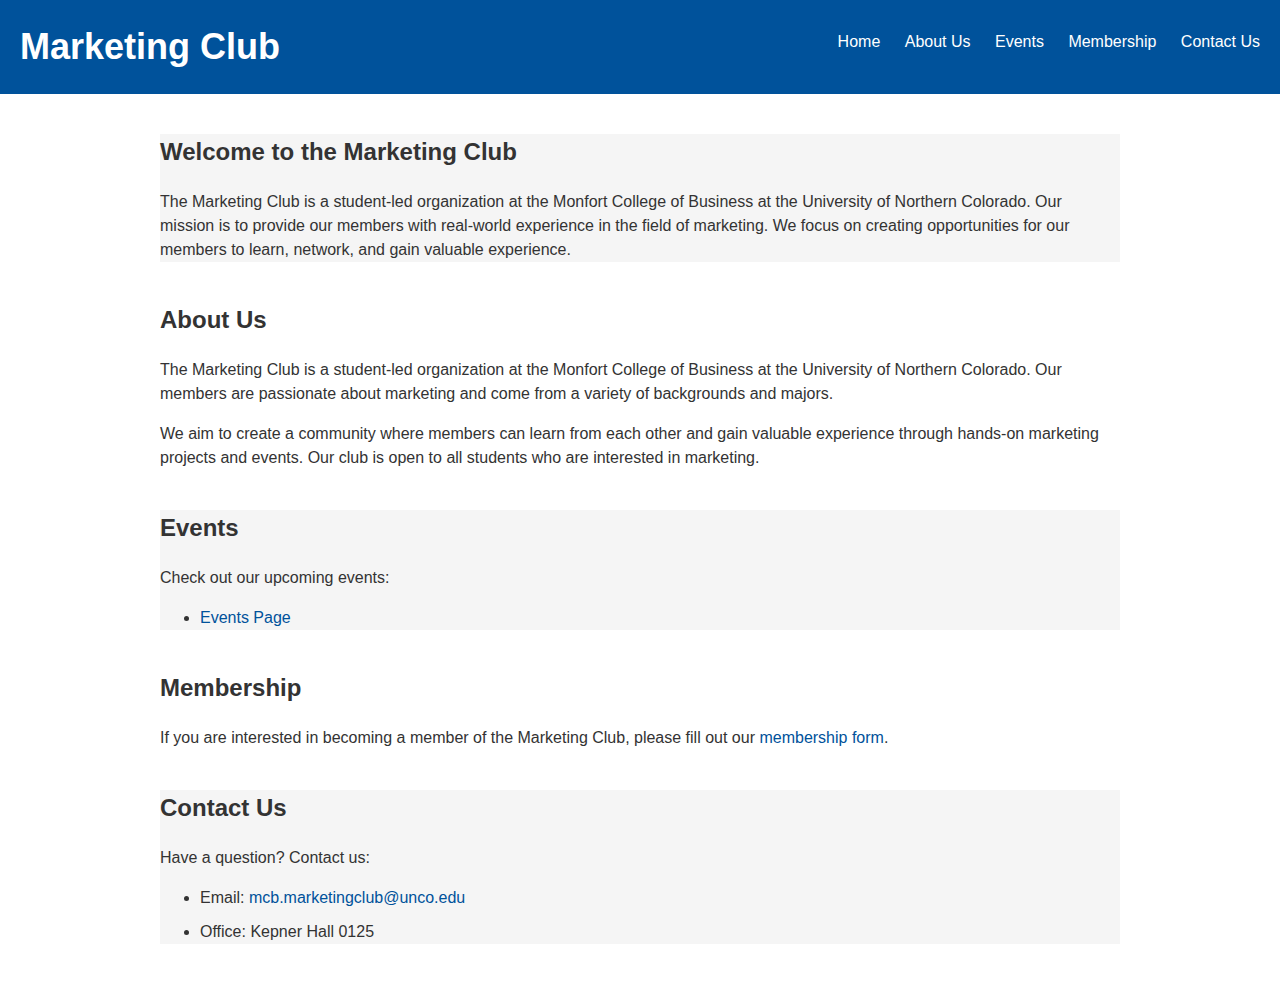
<file: marketing/index.html>
<!DOCTYPE html>
<html>
<head>
	<title>Marketing Club</title>
	<link rel= "stylesheet" href="css/style.css">
</head>
<body>
	<header>
		<h1>Marketing Club</h1>
		<nav>
			<ul>
				<li><a href="#">Home</a></li>
				<li><a href="#">About Us</a></li>
				<li><a href="#">Events</a></li>
				<li><a href="#">Membership</a></li>
				<li><a href="#">Contact Us</a></li>
			</ul>
		</nav>
	</header>
	<main>
		<section>
			<h2>Welcome to the Marketing Club</h2>
			<p>The Marketing Club is a student-led organization at the Monfort College of Business at the University of Northern Colorado. Our mission is to provide our members with real-world experience in the field of marketing. We focus on creating opportunities for our members to learn, network, and gain valuable experience.</p>
		</section>
		<section>
			<h2>About Us</h2>
			<p>The Marketing Club is a student-led organization at the Monfort College of Business at the University of Northern Colorado. Our members are passionate about marketing and come from a variety of backgrounds and majors.</p>
			<p>We aim to create a community where members can learn from each other and gain valuable experience through hands-on marketing projects and events. Our club is open to all students who are interested in marketing.</p>
		</section>
		<section>
			<h2>Events</h2>
			<p>Check out our upcoming events:</p>
				<ul>
					<li><a href="https://mcb.unco.edu/clubs/marketing-club/events.aspx">Events Page</a></li>
				</ul>
		</section>
		<section>
			<h2>Membership</h2>
			<p>If you are interested in becoming a member of the Marketing Club, please fill out our <a href="https://mcb.unco.edu/clubs/marketing-club/club-membership.aspx">membership form</a>.</p>
		</section>
		<section>
			<h2>Contact Us</h2>
			<p>Have a question? Contact us:</p>
			<ul>
				<li>Email: <a href="mailto:mcb.marketingclub@unco.edu">mcb.marketingclub@unco.edu</a></li>
				<li>Office: Kepner Hall 0125</li>
			</ul>
		</section>
	</main>
</body>
</html>
</file>
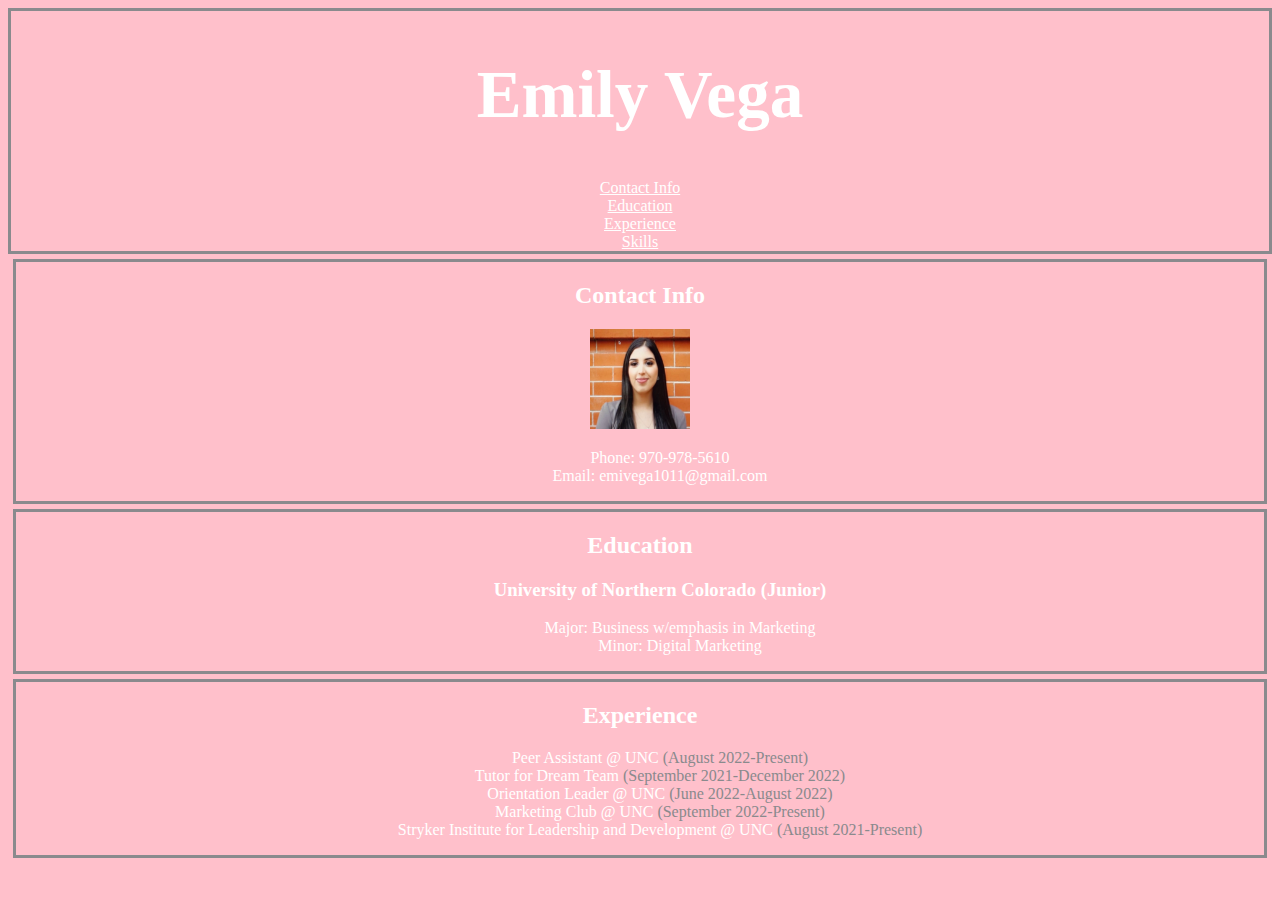
<file: resume/index.html>
<!DOCTYPE html>
<html lang="en">
    <head>
        <link href="https://cdn.jsdelivr.net/npm/bootstrap@5.3.0-alpha3/dist/css/bootstrap.min.css" rel="stylesheet" integrity="sha384-KK94CHFLLe+nY2dmCWGMq91rCGa5gtU4mk92HdvYe+M/SXH301p5ILy+dN9+nJOZ" crossorigin="anonymous">
        <link rel="stylesheet" href="css/style.css">
        <meta charset="UTF-8">
        <title>Resume</title>
        <link rel= "stylesheet" href="css/style.css">
    </head>
    <body>
        <nav>
            <h1>Emily Vega</h1>
            <!--
            <ul>
                <li><a href=index.html#contactinfo>Contact Info</a></li>
                <li><a href=index.html#education>Education</a></li>
                <li><a href=index.html#experience>Experience</a></li>
                <li><a href=skills.html#skills>Skills</a></li>
            </ul>
            -->
            <div class="container-fluid">
                <div class="row">
                    <div class="col-lg-2 border border-primary"><a href=index.html#contactinfo>Contact Info</a></div>
                    <div class="col-lg-2 border border-primary"><a href=index.html#education>Education</a></div>
                    <div class="col-lg-2 border border-primary"><a href=index.html#experience>Experience</a></div>
                    <div class="col-lg-6 border border-primary"><a href=index.html#skills>Skills</a></div>
               </div>
            </div>
        </nav>
        <section id="contactinfo">
            <h2>Contact Info</h2>
            <img src= "https://emivega11.github.io/resume/images/IMG-4361.jpg">
            <ul>
                <li>Phone: 970-978-5610</li>
                <li>Email: emivega1011@gmail.com</li>
            </ul>
            
        </section>
        <section id="education">
            <h2>Education</h2>
            <ul>
                <li>
                    <h3>University of Northern Colorado (Junior)</h3>
                    <ul>
                        <li>Major: Business w/emphasis in Marketing</li> 
                        <li>Minor: Digital Marketing</li>
                    </ul>
                </li>
            </ul>
        </section>
        <section id="experience">
            <h2>Experience</h2>
            <ul>
                <li>Peer Assistant @ UNC <span class="date">(August 2022-Present)</span></li>
                <li>Tutor for Dream Team <span class="date">(September 2021-December 2022)</span></li>
                <li>Orientation Leader @ UNC <span class="date">(June 2022-August 2022)</span></li>
                <li>Marketing Club @ UNC <span class="date">(September 2022-Present)</span></li>
                <li>Stryker Institute for Leadership and Development @ UNC <span class="date">(August 2021-Present)</span></li>
            </ul>
        </section>
    </body>
</html>
</file>
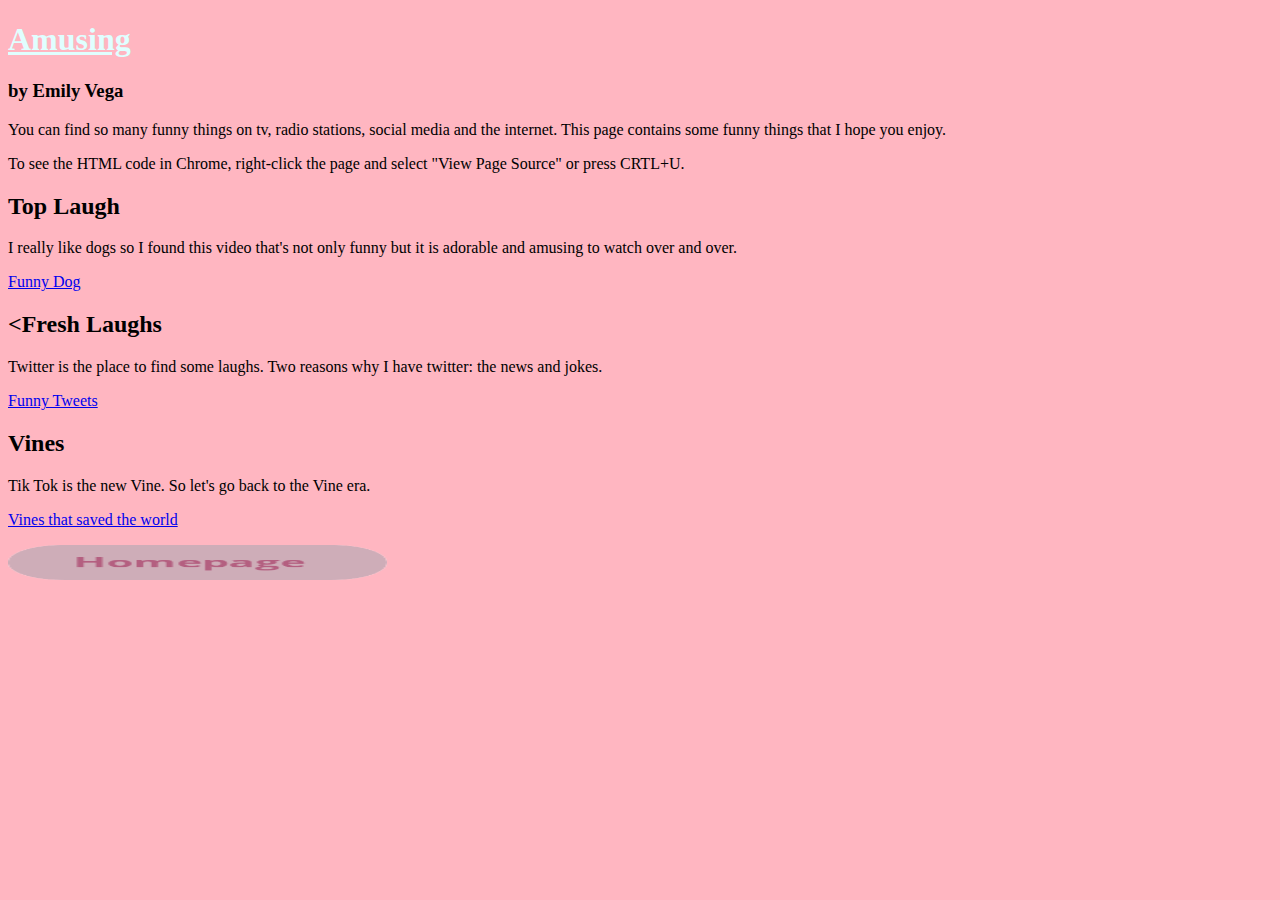
<file: amuse.html>
<!DOCTYPE html>
<html lang="en">
  <head>
    <meta charset="UTF-8">
    <title>Amusing</title>
    <style>
    a img 
    {
       height: 35px;
    {
  </style>
  <link rel="stylesheet" href="css/main.css">
  </head>
  <body>
    <h1>Amusing</h1>
    <h3>by Emily Vega</h3>
    <p>You can find so many funny things on tv, radio stations, social media and the internet. This page contains some funny things that I hope you enjoy.</p>
    <p>To see the HTML code in Chrome, right-click the page and select "View Page Source" or press CRTL+U.</p>
    
    <h2>Top Laugh</h2>
    <p>I really like dogs so I found this video that's not only funny but it is adorable and amusing to watch over and over.</p>
    <a href="https://www.tiktok.com/@love_n_naz/video/7156259509235617030">Funny Dog</a>
    
    <h2>&lt;Fresh Laughs</h2>
    <p>Twitter is the place to find some laughs. Two reasons why I have twitter: the news and jokes.<p>
    <a href="https://twitter.com/JokesMemesFacts?ref_src=twsrc%5Egoogle%7Ctwcamp%5Eserp%7Ctwgr%5Eauthor">Funny Tweets</a>
    
    <h2>Vines</h2>
    <p>Tik Tok is the new Vine. So let's go back to the Vine era.</p>
    <a href="https://www.youtube.com/watch?v=We26I70NadY">Vines that saved the world</a>
    <p><a href="index.html"><img id="homebutton" src="images/button.png" alt="homepage button"></a></p>
  </body>
</html>
</file>
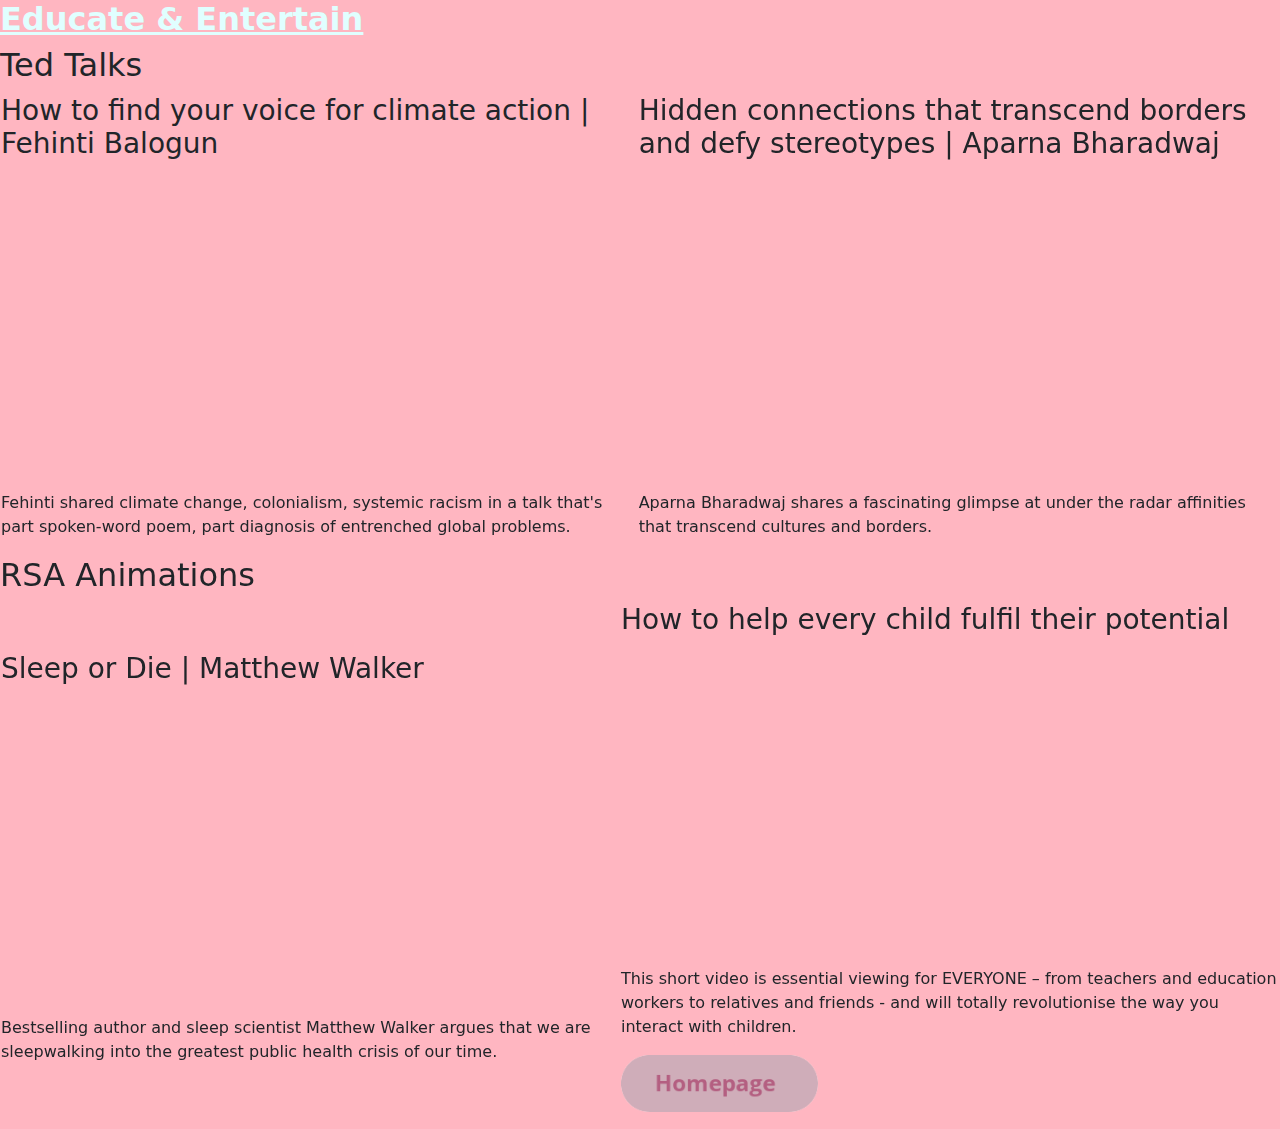
<file: educate.html>
<!DOCTYPE HTML>
<html lang="en">
    <head>
       
        <meta charset="UTF-8">
    <meta name="viewport" content="width=device-width, initial-scale=1">
    <link href="https://cdn.jsdelivr.net/npm/bootstrap@5.1.1/dist/css/bootstrap.min.css" rel="stylesheet">
    <script src="https://cdn.jsdelivr.net/npm/bootstrap@5.1.1/dist/js/bootstrap.bundle.min.js"></script>
      <title>Educate</title>
    <link rel="stylesheet" href="css/main.css">
    </head>
    <body>
<h1>Educate & Entertain</h1>

<h2>Ted Talks</h2>

<table>
    <tr>
    <td>
 <h3> How to find your voice for climate action | Fehinti Balogun </h3>
    <iframe src="https://www.youtube.com/embed/uKzmhuqGbw0" width="560" height="315" title="YouTube video player" allow="accelerometer; autoplay; clipboard-write; encrypted-media; gyroscope; picture-in-picture;" allowfullscreen></iframe>
    <p> Fehinti shared climate change, colonialism, systemic racism in a talk that's part spoken-word poem, part diagnosis of entrenched global problems.</p>
      </td>
      <td>
  <h3> Hidden connections that transcend borders and defy stereotypes | Aparna Bharadwaj</h3>
    <iframe src="https://www.youtube.com/embed/n1fL-EdTsTI" width="560" height="315" title="YouTube video player" allow="accelerometer; autoplay; clipboard-write; encrypted-media; gyroscope; picture-in-picture;" allowfullscreen></iframe>
    <p> Aparna Bharadwaj shares a fascinating glimpse at under the radar affinities that transcend cultures and borders.<p> 
       </td>
       <td>
 </table>
    
 <h2>RSA Animations</h2>        
 <table>
      <tr>
      <td>
   <h3>Sleep or Die | Matthew Walker</h3>
   <iframe src="https://www.thersa.org/video/animates/rsa-minimate/2018/sleep-or-die--matthew-walker" width="560" height="315" title="YouTube video player" allow="accelerometer; autoplay; clipboard-write; encrypted-media; gyroscope; picture-in-picture" allowfullscreen></iframe>
   <p>Bestselling author and sleep scientist Matthew Walker argues that we are sleepwalking into the greatest public health crisis of our time.</p>
        </td>
        <td>
     <h3>How to help every child fulfil their potential</h3>
     <iframe src="https://www.thersa.org/video/animates/2015/how-to-help-every-child-fulfil-their-potential" width="560" height="315" title="YouTube video player" allow="accelerometer; autoplay; clipboard-write; encrypted-media; gyroscope; picture-in-picture" allowfullscreen></iframe>
     <p>This short video is essential viewing for EVERYONE – from teachers and education workers to relatives and friends - and will totally revolutionise the way you interact with children.</p>
     <p><a href="index.html"><img id="homebutton" src="images/button.png" alt="homepage button"></a></p>
          </td>
         <td>
      </table>
     </body>
    </html>
</file>
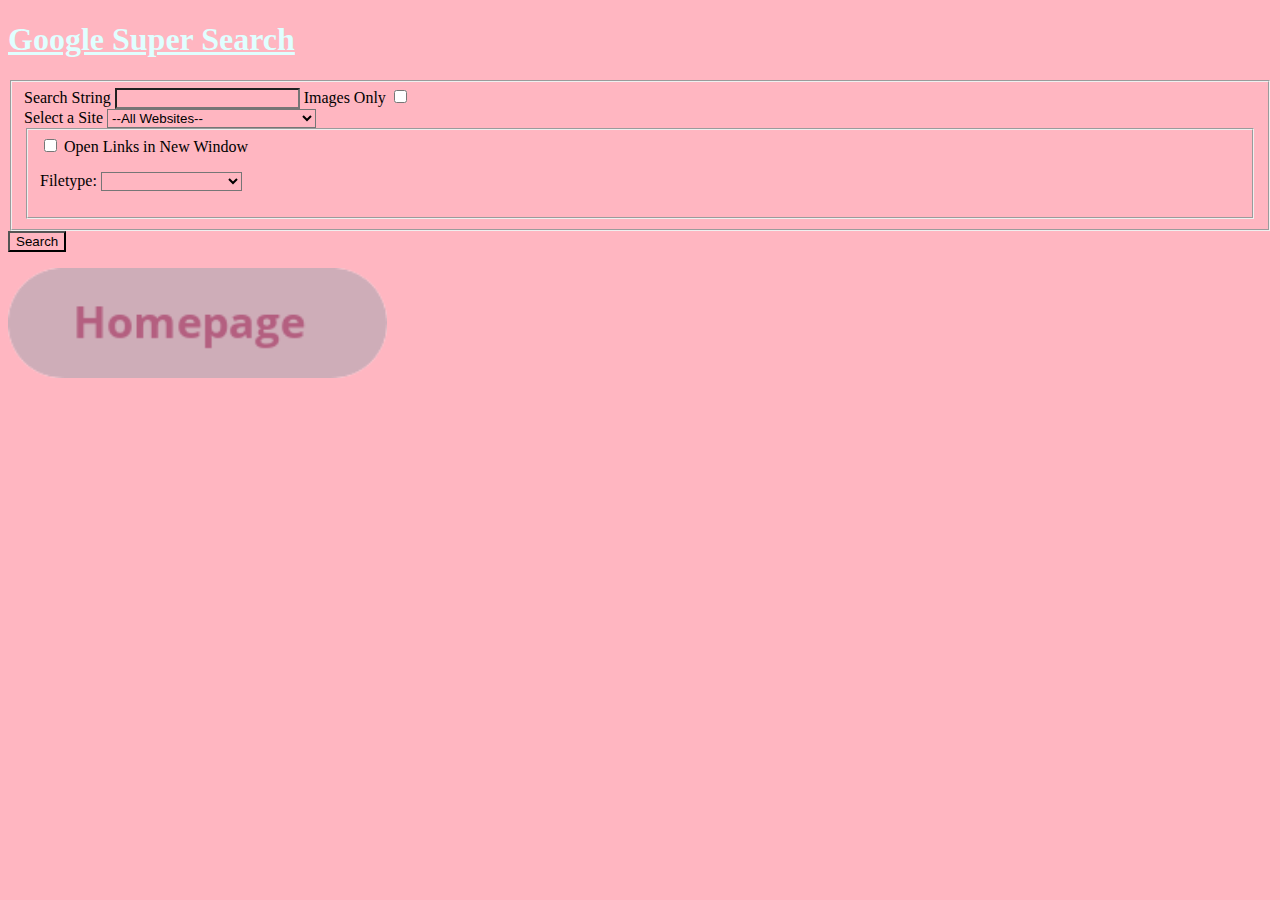
<file: search.html>
<!DOCTYPE html>
<html lang="en">
    <head>
        <link rel="stylesheet" href="css/main.css">
        <meta charset="UTF-8">
        <title>Super Search</title>
		<style>
			input, select{
				background-color: lightpink;
			}
		</style>
    </head>
    <body>
          <h1>Google Super Search</h1>
        <form action="https://www.google.com/search" method="GET" target="_blank">
            <fieldset id="toplevelset">
                <div>
                    <label for="searchbox">Search String</label>
                    <input type="text" name="q" id="searchbox">
		    <label for="images">Images Only</label>
                <input type="checkbox" id="images" name="tbm" value="isch">
                </div>
                <div>
                    <label for="site">Select a Site</label>
                    <select name="as_sitesearch" id="site">
                        <option value="">--All Websites--</option>
                        <option value="unco.edu">University of Northern Colorado</option>
                        <option value="instructure.com">Canvas</option>
                        <option value="w3schools.com">W3Schools</option>
                        <option value="html.spec.whatwg.org">HTML Living Standard</option>
			<option value="us.shein.com">Shein website</option>
                    </select>
                 </div>
                <fieldset>
                    <div>
                        <input type="checkbox" name="newwindow" value="1" id="checkwindow">
                        <label for="checkwindow">Open Links in New Window</label>
			   
	         <p>Filetype: 
                    <select name="as_filetype">
                        <option value=""></option>
                        <option value="jpg">Compressed</option>
                        <option value="png">Uncompressed</option>
                        <option value="gif">Animations (maybe)</option>
                    </select>
                </p>
            </fieldset>
                    </div>
                </fieldset>
            </fieldset>
            <input type="submit" value="Search">
        </form>
    </body>
     <p><a href="index.html"><img src="images/button.png" alt="Home button"></a></p>
</html>
</file>
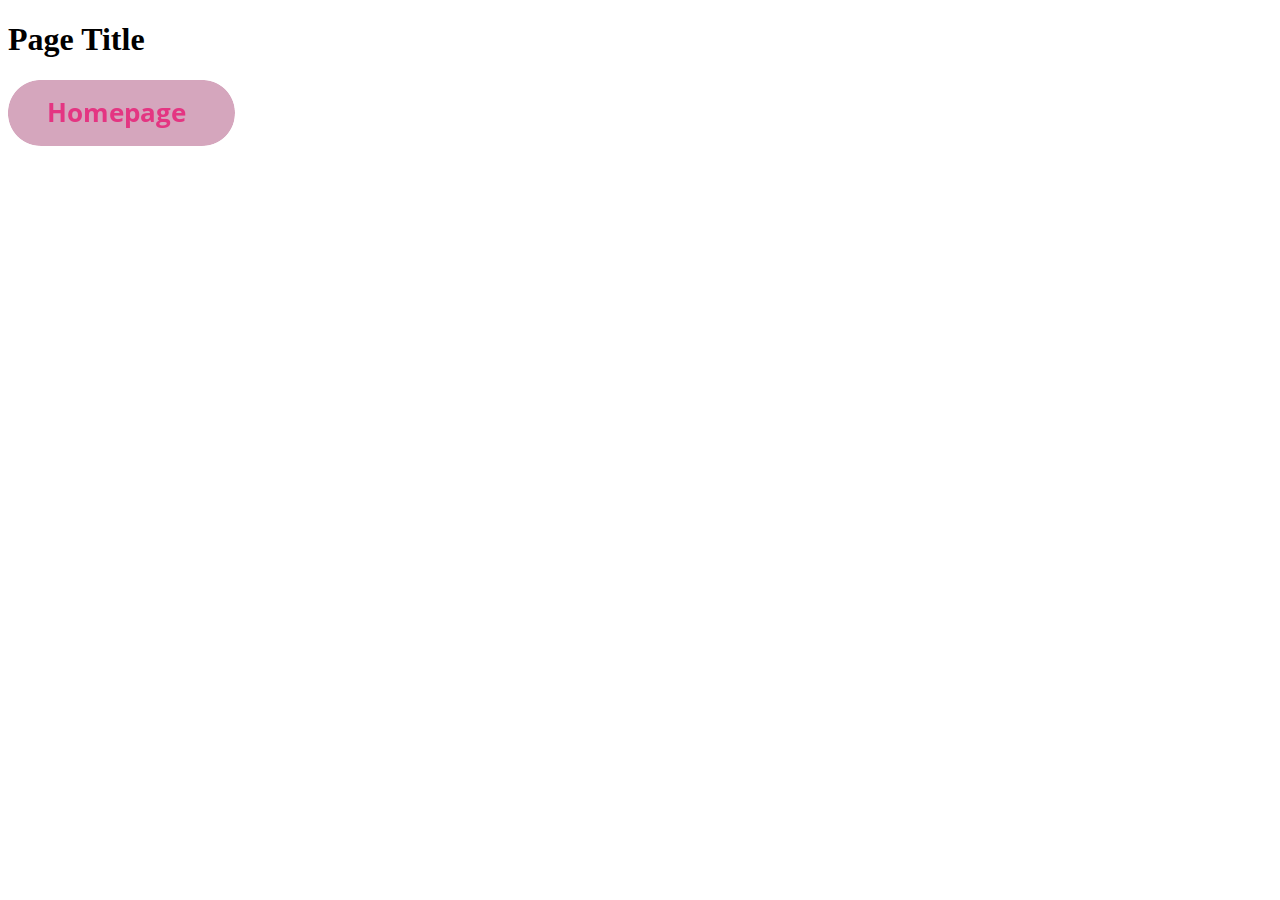
<file: template.html>
<!DOCTYPE html>
<html lang="en">
    <head>
        <meta charset="UTF-8">
        <title>Template</title>
    <!--Someday I'll use CSS
    <style>
   a img 
    {
       height: 40px;
    {
    </style>
    -->
  </head>
  <body>
    <h1>Page Title</h1>
    <p><a href="index.html"><img id="homebutton" src="images/button.png" alt="homepage button"></a></p>
  </body>
</html>
</file>
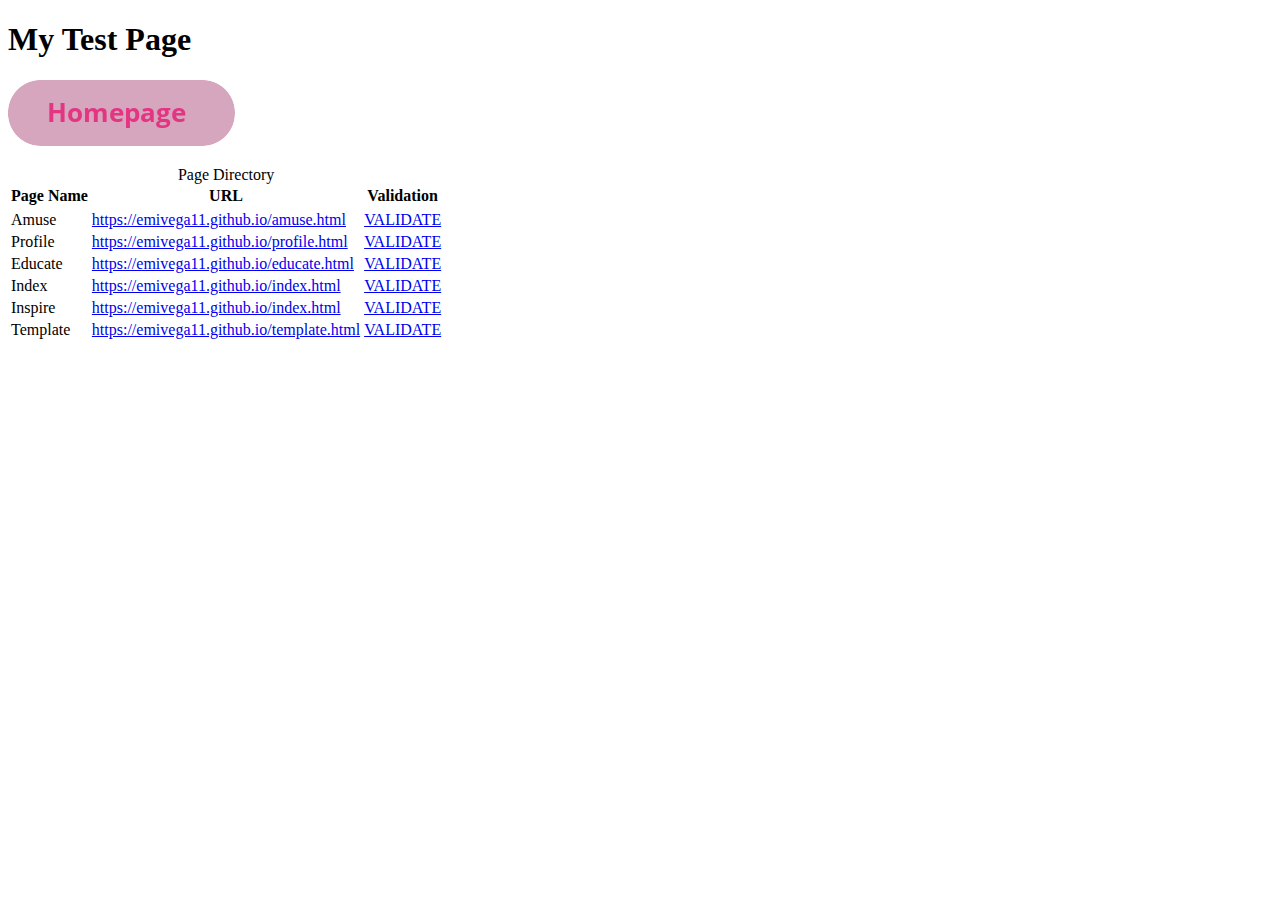
<file: test.html>
<!DOCTYPE html>
<html lang="en">
	
  <head>
    <meta charset="utf-8">
    <title>My Test Page</title>
</head>
<style>
body {
  background-image: url('https://media.idownloadblog.com/wp-content/uploads/2019/06/V4ByArthur1992aS-iphone-mountain-wallpaper-sunset-orange.png');
  background-repeat: no-repeat;
  background-attachment: fixed; 
  background-size: 100% 100%;
}
</style>	

  <h1>My Test Page</h1>
  <table>
    <caption>Page Directory</caption>
    <thead>
      <tr>
        <th>Page Name</th>
        <th>URL</th>
        <th>Validation</th>
     </tr>
    </thead>
    <tbody>
     <tr>
     <tr>
	<td>Amuse</td>
	<td><a href="amuse.html">https://emivega11.github.io/amuse.html</a></td>
	<td><a href="https://validator.w3.org/nu/?doc=https%3A%2F%2Femivega11.github.io%2Famuse.html">VALIDATE</a></td>
	</tr>
      <tr>
	<td>Profile</td>
	<td><a href="profile.html">https://emivega11.github.io/profile.html</a></td>
	<td><a href="https://validator.w3.org/nu/?doc=https%3A%2F%2Femivega11.github.io%2Fprofile.html">VALIDATE</a></td>
	</tr>
       <tr>
	<td>Educate</td>
	<td><a href="educate.html">https://emivega11.github.io/educate.html</a></td>
	<td><a href="https://validator.w3.org/nu/?showsource=yes&doc=https%3A%2F%2Femivega11.github.io%2Feducate.html">VALIDATE</a></td>
	</tr>		
	<tr>
	<td>Index</td>
	<td><a href="index.html">https://emivega11.github.io/index.html</a></td>
	<td><a href="https://validator.w3.org/nu/?showsource=yes&doc=https%3A%2F%2Femivega11.github.io%2Findex.html">VALIDATE</a></td>
	</tr>
	<tr>
	<td>Inspire</td>
	<td><a href="inspire.html">https://emivega11.github.io/index.html</a></td>
	<td><a href="https://validator.w3.org/nu/?doc=https%3A%2F%2Femivega11.github.io%2Finspire.html">VALIDATE</a></td>
	</tr>
	<td>Template</td>
	<td><a href="template.html">https://emivega11.github.io/template.html</a></td>
	<td><a href="https://validator.w3.org/nu/?doc=https%3A%2F%2Femivega11.github.io%2Ftemplate.html">VALIDATE</a></td>
	<p><a href="index.html"><img id="homebutton" src="images/button.png" alt="homepage button"></a></p>
	</tr>
	</tbody>
    </table>
    </body>
</html>
</file>
<file: marketing/css/style.css>
/* Global styles */
body {
    font-family: Arial, sans-serif;
    font-size: 16px;
    line-height: 1.5;
    margin: 0;
}

a {
    color: #00529B;
    text-decoration: none;
}

a:hover {
    text-decoration: underline;
}

header {
    background-color: gold;
    color: white;
    display: flex;
    justify-content: space-between;
    align-items: center;
    padding: 20px;
}

h1 {
    font-size: 36px;
    margin: 0;
}

nav ul {
    list-style: none;
    margin: 0;
    padding: 0;
}

nav ul li {
    display: inline-block;
    margin-left: 20px;
}

nav ul li:first-child {
    margin-left: 0;
}

nav ul li a {
    color: white;
    text-decoration: none;
}

nav ul li a:hover {
    text-decoration: underline;
}

main {
    max-width: 960px;
    margin: 0 auto;
    padding: 20px;
}

section {
    margin-bottom: 40px;
}

h2 {
    font-size: 24px;
    margin-bottom: 20px;
}

/* Styles specific to the marketing club website */
section:nth-of-type(odd) {
    background-color: #F5F5F5;
}

section:nth-of-type(even) {
    background-color: white;
}

ul li {
    margin-bottom: 10px;
}

/* Blue and gold colors for the marketing club */
header {
    background-color: #00529B;
}

a {
    color: #00529B;
}

a:hover {
    color: #FDB813;
}

section {
    color: #333333;
}

section:nth-of-type(odd) {
    background-color: #F5F5F5;
}

section:nth-of-type(even) {
    background-color: ligh-blue;
}

/* White color for the body and main sections */
body {
    background-color: #FFFFFF;
}

main {
    background-color: #FFFFFF;
}
</file>
<file: resume/css/style.css>
:root
{
  --UNC-Gold: #f6b000;
  --UNC-Gold: #f6b000;
  --UNC-Gray: #8a8a8d;
}
body
{
    background-color: pink;
}
*
{
    color: white;
    text-align: center;
}
h1
{
    text-align: center;
    font-size: calc(12pt + 4vw);
}
nav
{
    border: 3px var(--UNC-Gray) solid;
}
section
{
    border: 3px var(--UNC-Gray) solid;
    margin: 5px;
}
.date
{
    color: var(--UNC-Gray);
}
li
{
    display: block;
}
img
{
  width: 100px; 
  Height: 100px; 
}
</file>
<file: css/main.css>
/* rule to apply a background color to each page */
body {
  background-color: #FFB6C1;
}

/* rule to apply properties to img elements */
img {
  width: 30%;
  border-radius: 5px;
  opacity: 0.8;
  filter: grayscale(50%);
}

/* rule to apply properties to h1 elements */
h1 {
  color: #E0FFFF;
  font-size: 2rem;
  font-weight: bold;
  text-decoration: underline;
}
</file>
